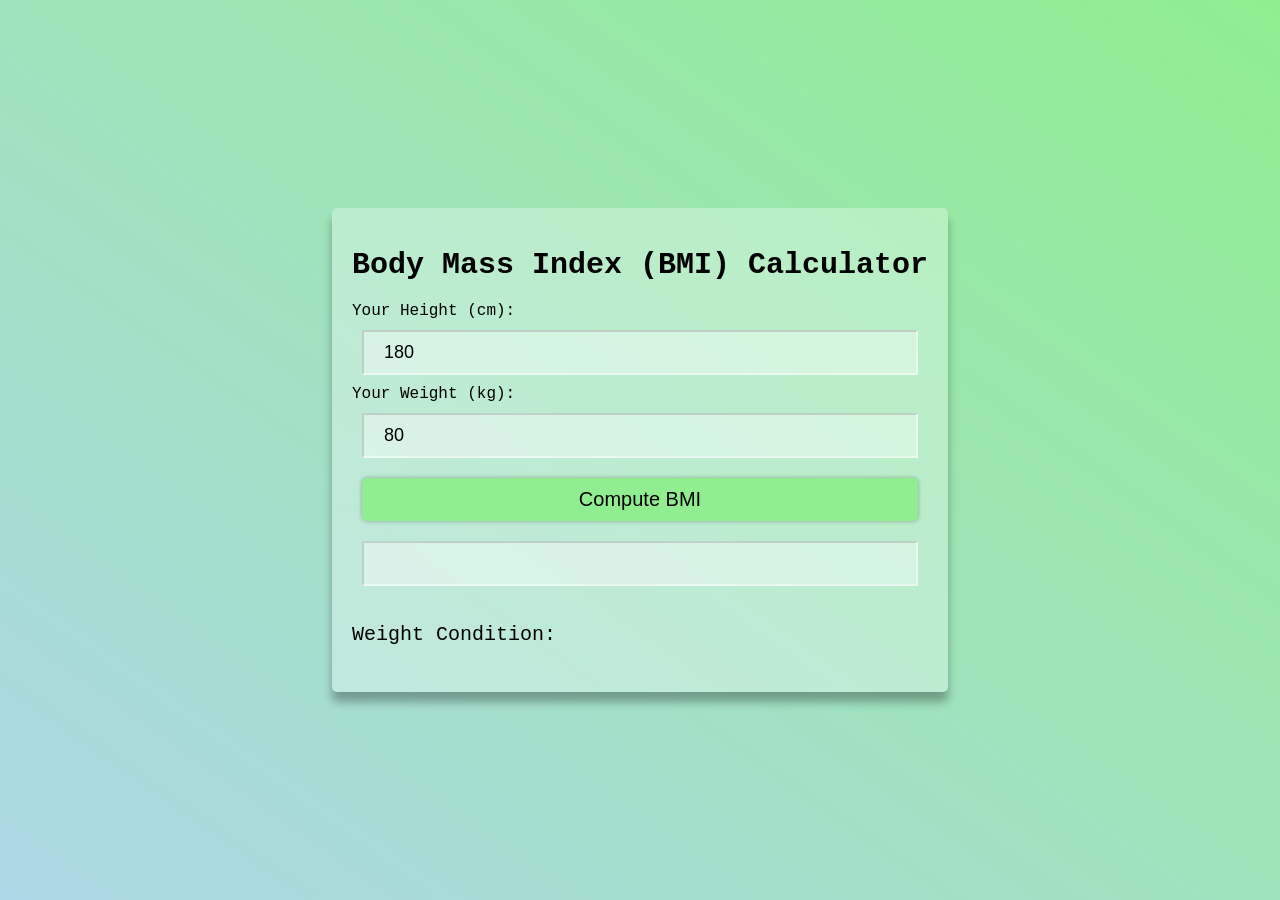
<file: index.html>
<!DOCTYPE html>
<html lang="en">
<head>
    <meta charset="UTF-8">
    <meta http-equiv="X-UA-Compatible" content="IE=edge">
    <meta name="viewport" content="width=device-width, initial-scale=1.0">
    <title>BMI Calculator</title>
    <link rel="stylesheet" href="style.css">
</head>
<body>
    <div class="container">
        <h1 class="heading">Body Mass Index (BMI) Calculator</h1>
        Your Height (cm):
        <input type="number" class="input" id="height" value="180" placeholder="Enter your height in cm">
        Your Weight (kg):
        <input type="number" class="input" id="weight" value="80" placeholder="Enter your weight in kg">
        <button class="btn" id="btn">Compute BMI</button>
        <input disabled type="text" class="input" id="bmi-result">
        <h4 class="info-text">Weight Condition: <span id="weight-condition"></span></h4>
    </div>
    <script src="index.js"></script>
</body>
</html>
</file>
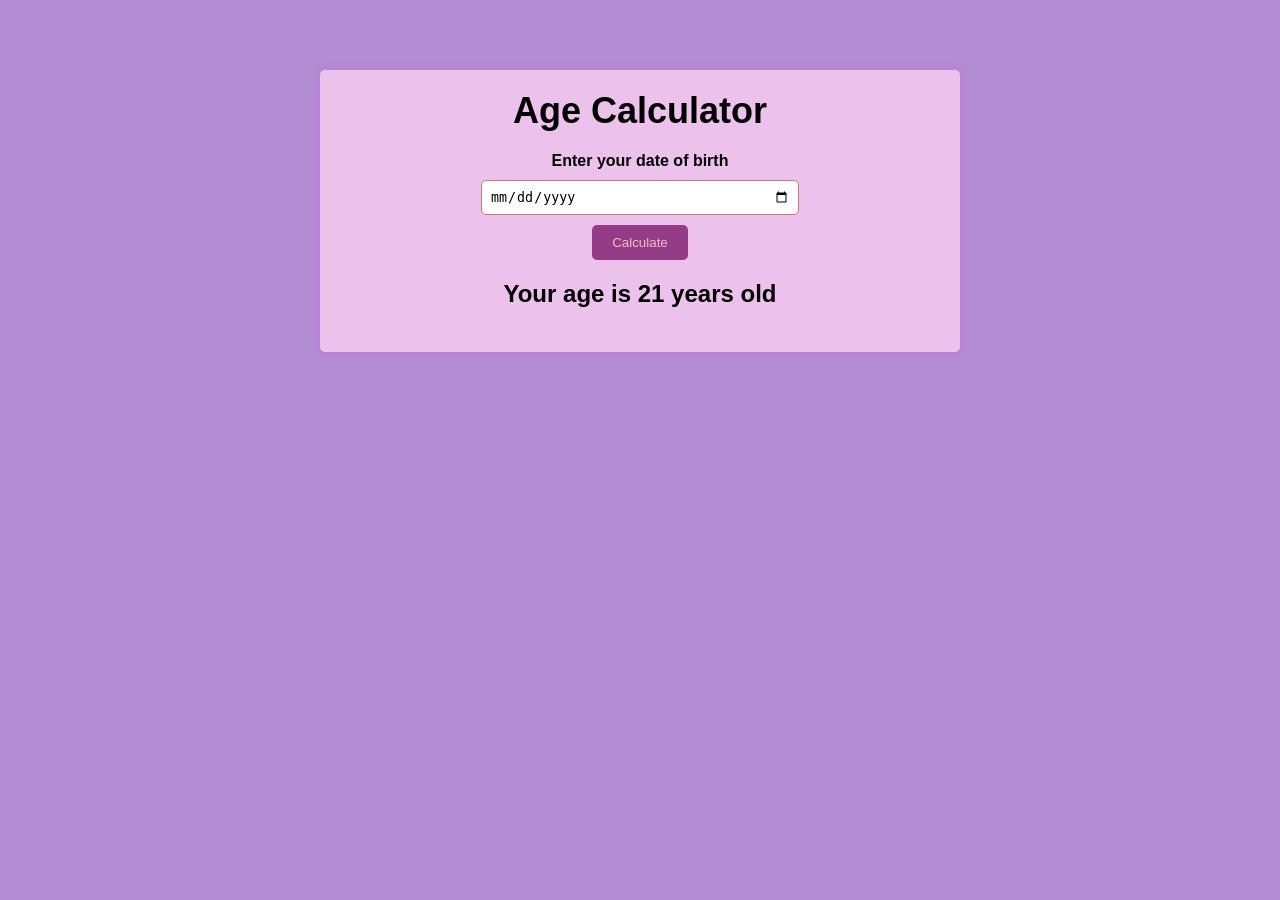
<file: age calculater/index.html>
<!DOCTYPE html>
<html lang="en">
<head>
    <meta charset="UTF-8">
    <meta http-equiv="X-UA-Compatible" content="IE=edge">
    <meta name="viewport" content="width=device-width, initial-scale=1.0">
    <title>Age Calculator</title>
    <link rel="stylesheet" href="cal.css">
</head>
<body>
    <div class="container">
        <h1>Age Calculator</h1>
        <div class="form">
            <label for="birthday">Enter your date of birth</label>
            <input type="date" id="birthday" name="birthday">
            <button id="btn">Calculate</button>
            <p id="result">Your age is 21 years old</p>
        </div>
    </div>

    <script src="cal.js"></script>
</body>
</html>
</file>
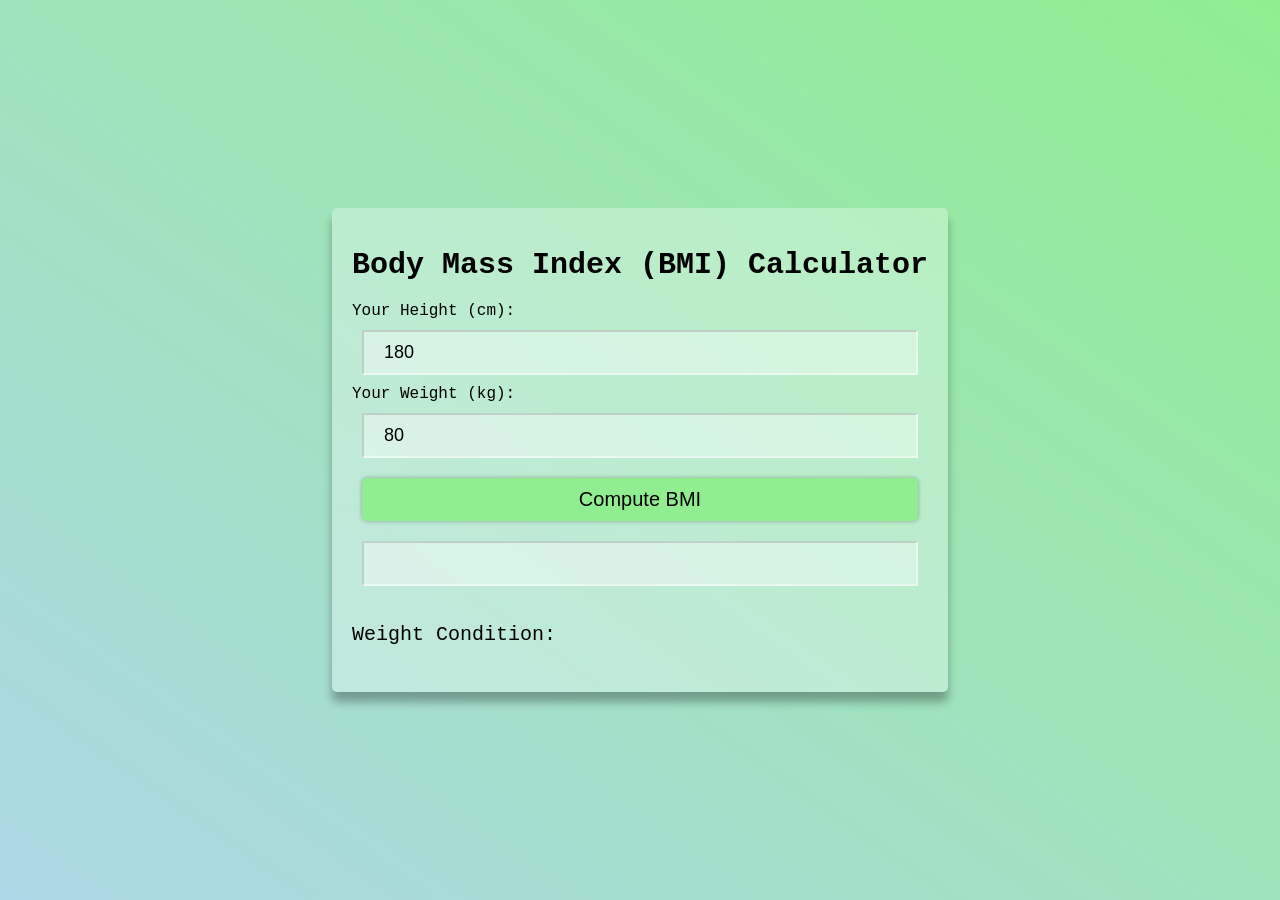
<file: bmi calculater/index.html>
<!DOCTYPE html>
<html lang="en">
<head>
    <meta charset="UTF-8">
    <meta http-equiv="X-UA-Compatible" content="IE=edge">
    <meta name="viewport" content="width=device-width, initial-scale=1.0">
    <title>BMI Calculator</title>
    <link rel="stylesheet" href="style.css">
</head>
<body>
    <div class="container">
        <h1 class="heading">Body Mass Index (BMI) Calculator</h1>
        Your Height (cm):
        <input type="number" class="input" id="height" value="180" placeholder="Enter your height in cm">
        Your Weight (kg):
        <input type="number" class="input" id="weight" value="80" placeholder="Enter your weight in kg">
        <button class="btn" id="btn">Compute BMI</button>
        <input disabled type="text" class="input" id="bmi-result">
        <h4 class="info-text">Weight Condition: <span id="weight-condition"></span></h4>
    </div>
    <script src="index.js"></script>
</body>
</html>
</file>
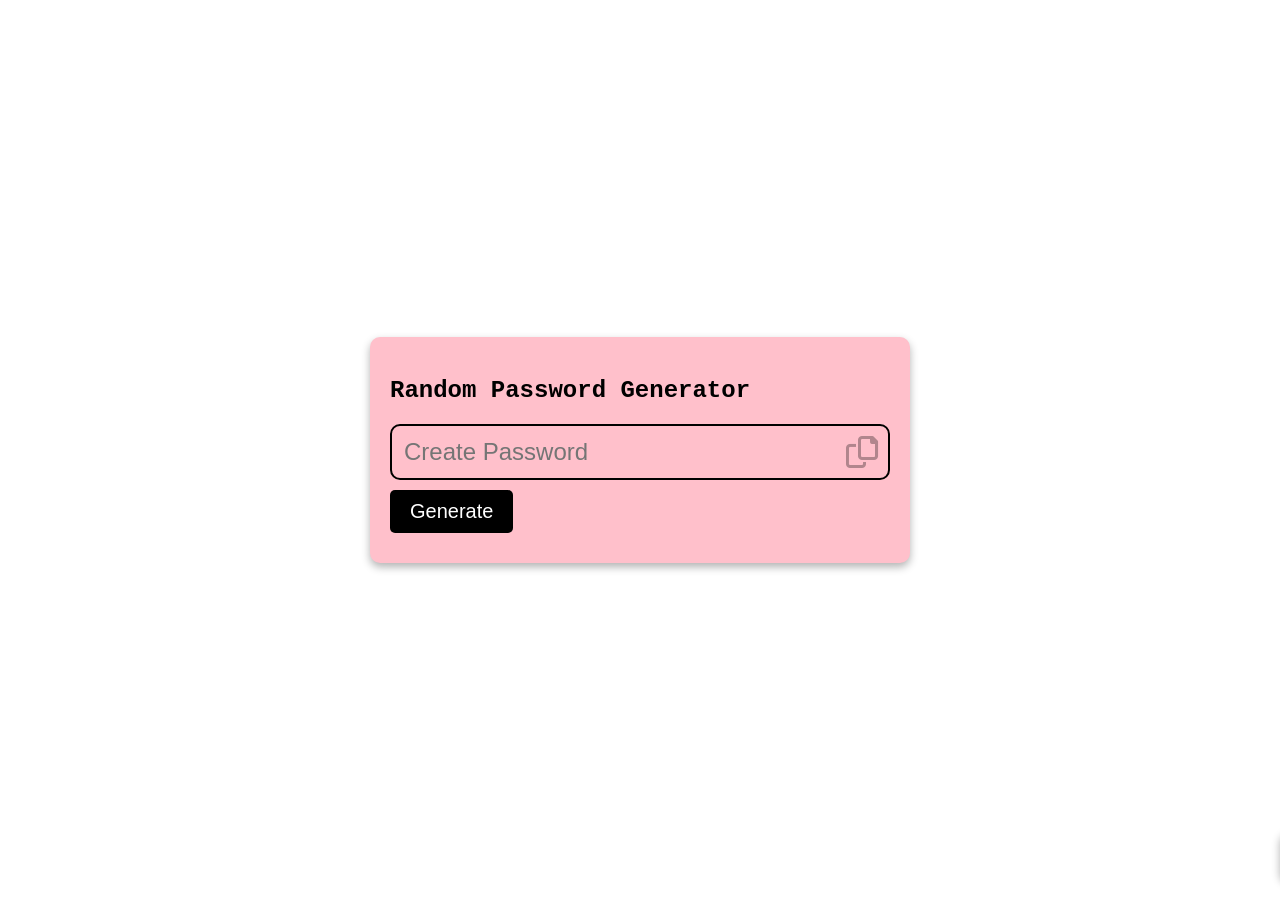
<file: project/random_password/index.html>
<!DOCTYPE html>
<html lang="en">
  <head>
    <meta charset="UTF-8" />
    <meta http-equiv="X-UA-Compatible" content="IE=edge" />
    <meta name="viewport" content="width=device-width, initial-scale=1.0" />
    <title>Random Password Generator</title>
    <link
      rel="stylesheet"
      href="https://cdnjs.cloudflare.com/ajax/libs/font-awesome/6.0.0-beta3/css/all.min.css"
      integrity="sha512-Fo3rlrZj/k7ujTnHg4CGR2D7kSs0v4LLanw2qksYuRlEzO+tcaEPQogQ0KaoGN26/zrn20ImR1DfuLWnOo7aBA=="
      crossorigin="anonymous"
      referrerpolicy="no-referrer"
    />
    <link rel="stylesheet" href="style.css" />
  </head>
  <body>
    <div class="password-container">
      <h2>Random Password Generator</h2>
      <div class="input-container">
        <input
          type="text"
          id="input"
          class="input"
          placeholder="Create Password"
          readonly
        />
        <i class="far fa-copy fa-2x"></i>
      </div>
      <button class="btn">Generate</button>
    </div>
    <div class="alert-container active">Password Copied</div>
    <script src="index.js"></script>
  </body>
</html>
</file>
<file: style.css>
body{
    margin: 0;
    background: linear-gradient(to left bottom, lightgreen, lightblue);
    display: flex;
    min-height: 100vh;
    justify-content: center;
    align-items: center;
    font-family: 'Courier New', Courier, monospace;
}

.container{
    background: rgba(255,255,255, .3);
    padding: 20px;
    display: flex;
    flex-direction: column;
    border-radius: 5px;
    box-shadow: 0 10px 10px rgba(0,0,0,.3);
    margin: 5px;
}

.heading{
    font-size: 30px;
}

.input{
    padding: 10px 20px;
    font-size: 18px;
    background: rgba(255,255,255, .4);
    border-color: rgba(255,255,255, .5);
    margin: 10px;
}

.btn{
    background-color: lightgreen;
    border: none;
    padding: 10px 20px;
    border-radius: 5px;
    margin: 10px;
    font-size: 20px;
    box-shadow: 0 0 4px rgba(0,0,0,.3);
    cursor: pointer;
}

.btn:hover{
    box-shadow: 0 0 8px rgba(0,0,0,.3);
    transition: all 300ms ease;
}

.info-text{
    font-size: 20px;
    font-weight: 500;
}
</file>
<file: age calculater/cal.css>
body {
  margin: 0;
  padding: 20px;
  font-family: "Montserrat", sans-serif;
  background-color: #b28dd4;
}

.container {
  background-color: rgb(236, 194, 236);
  box-shadow: 0 0 10px rgba(231, 53, 216, 0.2);
  padding: 20px;
  max-width: 600px;
  margin: 0 auto;
  border-radius: 5px;
  margin-top: 50px;
}

h1 {
  font-size: 36px;
  text-align: center;
  margin-top: 0;
  margin-bottom: 20px;
}

.form {
  display: flex;
  flex-direction: column;
  align-items: center;
}

label {
  font-weight: bold;
  margin-bottom: 10px;
}

input {
  padding: 8px;
  border: 1px solid #ce7676;
  border-radius: 5px;
  width: 100%;
  max-width: 300px;
}

button {
  background-color: #943c88;
  color: rgb(241, 192, 192);
  border: none;
  padding: 10px 20px;
  border-radius: 5px;
  margin-top: 10px;
  cursor: pointer;
  transition: background-color 0.3s ease;
}

button:hover {
  background-color: #e786c7;
}

#result {
  margin-top: 20px;
  font-size: 24px;
  font-weight: bold;
}
</file>
<file: bmi calculater/style.css>
body{
    margin: 0;
    background: linear-gradient(to left bottom, lightgreen, lightblue);
    display: flex;
    min-height: 100vh;
    justify-content: center;
    align-items: center;
    font-family: 'Courier New', Courier, monospace;
}

.container{
    background: rgba(255,255,255, .3);
    padding: 20px;
    display: flex;
    flex-direction: column;
    border-radius: 5px;
    box-shadow: 0 10px 10px rgba(0,0,0,.3);
    margin: 5px;
}

.heading{
    font-size: 30px;
}

.input{
    padding: 10px 20px;
    font-size: 18px;
    background: rgba(255,255,255, .4);
    border-color: rgba(255,255,255, .5);
    margin: 10px;
}

.btn{
    background-color: lightgreen;
    border: none;
    padding: 10px 20px;
    border-radius: 5px;
    margin: 10px;
    font-size: 20px;
    box-shadow: 0 0 4px rgba(0,0,0,.3);
    cursor: pointer;
}

.btn:hover{
    box-shadow: 0 0 8px rgba(0,0,0,.3);
    transition: all 300ms ease;
}

.info-text{
    font-size: 20px;
    font-weight: 500;
}
</file>
<file: project/random_password/style.css>
body {
  display: flex;
  justify-content: center;
  height: 100vh;
  align-items: center;
  margin: 0;
  font-family: "Courier New", Courier, monospace;
}

.password-container {
  background-color: pink;
  width: 500px;
  padding: 20px;
  border-radius: 10px;
  box-shadow: 0 4px 8px rgba(0, 0, 0, 0.3);
  margin: 10px;
}

.input-container {
  border: solid 2px black;
  padding: 10px;
  border-radius: 10px;
  display: flex;
  justify-content: space-between;
  align-items: center;
}

.input {
  border: none;
  background-color: transparent;
  outline: none;
  font-size: 24px;
  letter-spacing: 4px;
}

.input::placeholder {
  letter-spacing: 0px;
}

.fa-copy {
  cursor: pointer;
  opacity: 0.3;
}

.fa-copy:hover {
  opacity: 0.7;
}

.btn {
  background: black;
  color: white;
  border: none;
  padding: 10px 20px;
  border-radius: 5px;
  margin: 10px 0;
  font-size: 20px;
  cursor: pointer;
}

.btn:hover {
  background-color: green;
}

.btn:active {
  transform: scale(0.95);
}

.alert-container {
  position: fixed;
  width: 300px;
  height: 50px;
  background-color: lightgreen;
  right: 20px;
  bottom: 20px;
  border-radius: 10px;
  box-shadow: 0 4px 8px rgba(0, 0, 0, 0.3);
  display: flex;
  justify-content: center;
  align-items: center;
  font-size: 20px;
  transition: 0.4s;
}

.active.alert-container {
  right: -300px;
}
</file>
